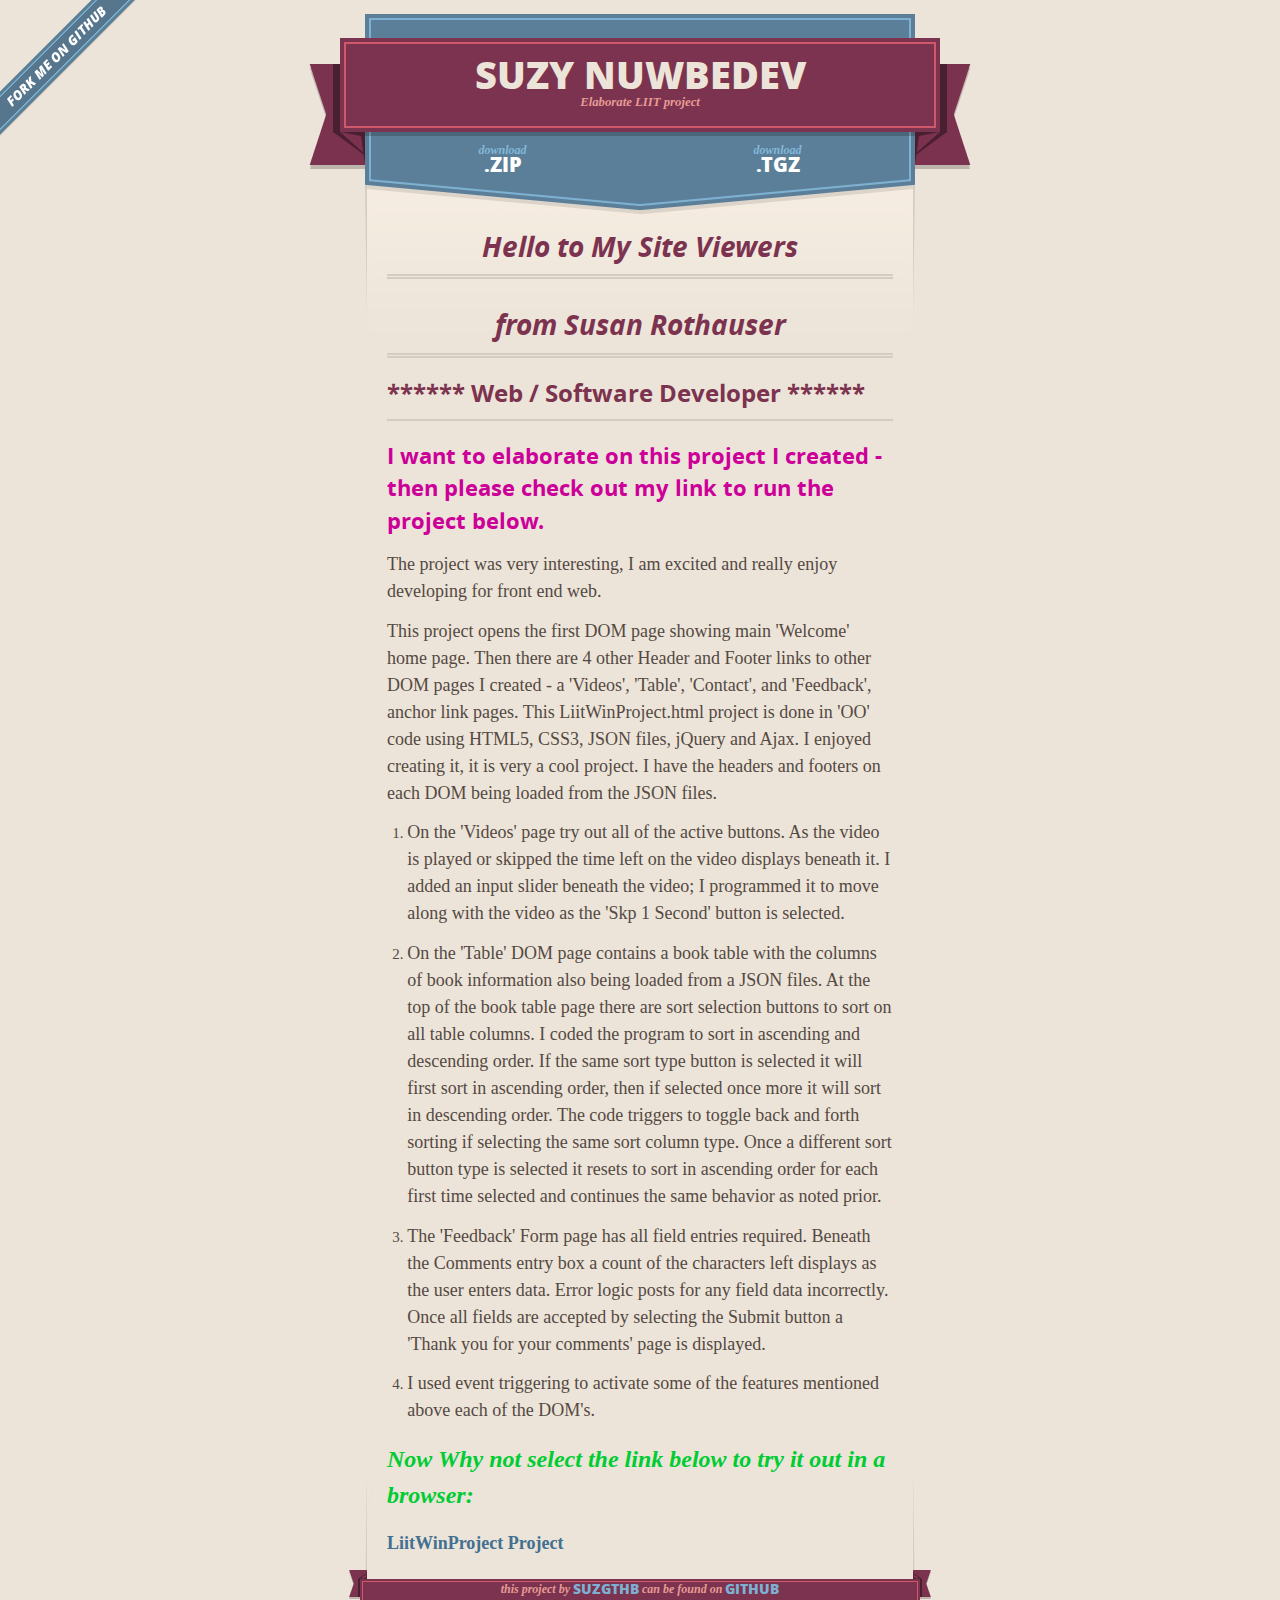
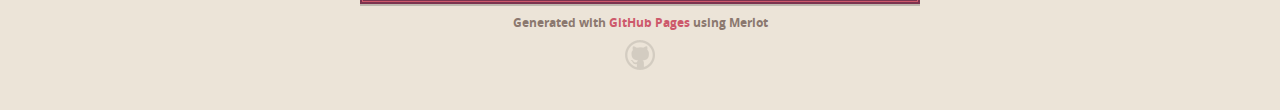
<file: index.html>
<!DOCTYPE html>
<html>
  <head>
    <meta charset='utf-8'>
    <meta http-equiv="X-UA-Compatible" content="chrome=1">
    <meta name="viewport" content="width=640">

    <link rel="stylesheet" href="stylesheets/core.css" media="screen">
    <link rel="stylesheet" href="stylesheets/mobile.css" media="handheld, only screen and (max-device-width:640px)">
    <link rel="stylesheet" href="stylesheets/github-light.css">

    <script type="text/javascript" src="javascripts/modernizr.js"></script>
    <script type="text/javascript" src="https://ajax.googleapis.com/ajax/libs/jquery/1.7.1/jquery.min.js"></script>
    <script type="text/javascript" src="javascripts/headsmart.min.js"></script>
    <script type="text/javascript">
      $(document).ready(function () {
        $('#main_content').headsmart()
      })
    </script>
    <title>Suzy nuwbedev by suzGtHb</title>
  </head>

  <body>
    <a id="forkme_banner" href="https://github.com/suzGtHb/suzy_nuwbedev">View on GitHub</a>
    <div class="shell">

      <header>
        <span class="ribbon-outer">
          <span class="ribbon-inner">
            <h1>Suzy nuwbedev</h1>
            <h2>Elaborate LIIT project</h2>
          </span>
          <span class="left-tail"></span>
          <span class="right-tail"></span>
        </span>
      </header>

      <section id="downloads">
        <span class="inner">
          <a href="https://github.com/suzGtHb/suzy_nuwbedev/zipball/master" class="zip"><em>download</em> .ZIP</a><a href="https://github.com/suzGtHb/suzy_nuwbedev/tarball/master" class="tgz"><em>download</em> .TGZ</a>
        </span>
      </section>


      <span class="banner-fix"></span>


      <section id="main_content">
        <h1>
<a id="hello-to-my-site-viewers" class="anchor" href="#hello-to-my-site-viewers" aria-hidden="true"><span class="octicon octicon-link"></span></a>Hello to My Site Viewers</h1>

<h1>
<a id="from-susan-rothauser" class="anchor" href="#from-susan-rothauser" aria-hidden="true"><span class="octicon octicon-link"></span></a>from Susan Rothauser</h1>

<h2>
<a id="-web--software-developer-" class="anchor" href="#-web--software-developer-" aria-hidden="true"><span class="octicon octicon-link"></span></a>****** Web / Software Developer ******</h2>

<h3 style="color:#CC0099">
<a id="i-want-to-elaborate-on-this-project-i-created---then-please-check-out-my-link-to-run-the-project-below" class="anchor" href="#i-want-to-elaborate-on-this-project-i-created---then-please-check-out-my-link-to-run-the-project-below" aria-hidden="true"><span class="octicon octicon-link"></span></a>I want to elaborate on this project I created - then please check out my link to run the project below.</h3>

<p style="font-size:larger">The project was very interesting, I am excited and really enjoy developing for front end web.</p>
<p style="font-size:larger">This project opens the first DOM page showing main 'Welcome' home page. Then there are 4 other Header and Footer links to other DOM pages I created - a 'Videos', 'Table', 'Contact', and 'Feedback', anchor link pages. This LiitWinProject.html project is done in 'OO' code using HTML5, CSS3, JSON files, jQuery and Ajax. I enjoyed creating it, it is very a cool project.
I have the headers and footers on each DOM being loaded from the JSON files.</p>

<ol>
<li><p  style="font-size:large">On the 'Videos' page try out all of the active buttons.  As the video is played or skipped the time left on the video displays beneath it. I added an input slider beneath the video; I programmed it to move along with the video as the 'Skp 1 Second' button is selected.   </p></li>
<li><p  style="font-size:large">On the 'Table' DOM page contains a book table with the columns of book information also being loaded from a JSON files. At the top of the book table page there are sort selection buttons to sort on all table columns. I coded the program to sort in ascending and descending order.  If the same sort type button is selected it will first sort in ascending order, then if selected once more it will sort in descending order. The code triggers to toggle back and forth sorting if selecting the same sort column type. Once a different sort button type is selected it resets to sort in ascending order for each first time selected and continues the same behavior as noted prior.   </p></li>
<li><p  style="font-size:large">The 'Feedback' Form page has all field entries required. Beneath the Comments entry box a count of the characters left displays as the user enters data. Error logic posts for any field data incorrectly. Once all fields are accepted by selecting the Submit button a 'Thank you for your comments' page is displayed.   </p></li>
<li><p  style="font-size:large">I used event triggering to activate some of the features mentioned above each of the DOM's.   </p></li>
</ol>

<p style="color:#00CC33;font-size:x-large"><em><strong>Now Why not select the link below to try it out in a browser:</strong></em></p>

<p style="font-size:larger"><strong><a href="http://suzGtHb.github.io/suzy_nuwbedev/LiitWinProject.html">LiitWinProject Project</a></strong></p>
      </section>

      <footer>
        <span class="ribbon-outer">
          <span class="ribbon-inner">
            <p>this project by <a href="https://github.com/suzGtHb">suzGtHb</a> can be found on <a href="https://github.com/suzGtHb/suzy_nuwbedev">GitHub</a></p>
          </span>
          <span class="left-tail"></span>
          <span class="right-tail"></span>
        </span>
        <p>Generated with <a href="https://pages.github.com">GitHub Pages</a> using Merlot</p>
        <span class="octocat"></span>
      </footer>

    </div>

    
  </body>
</html>
</file>
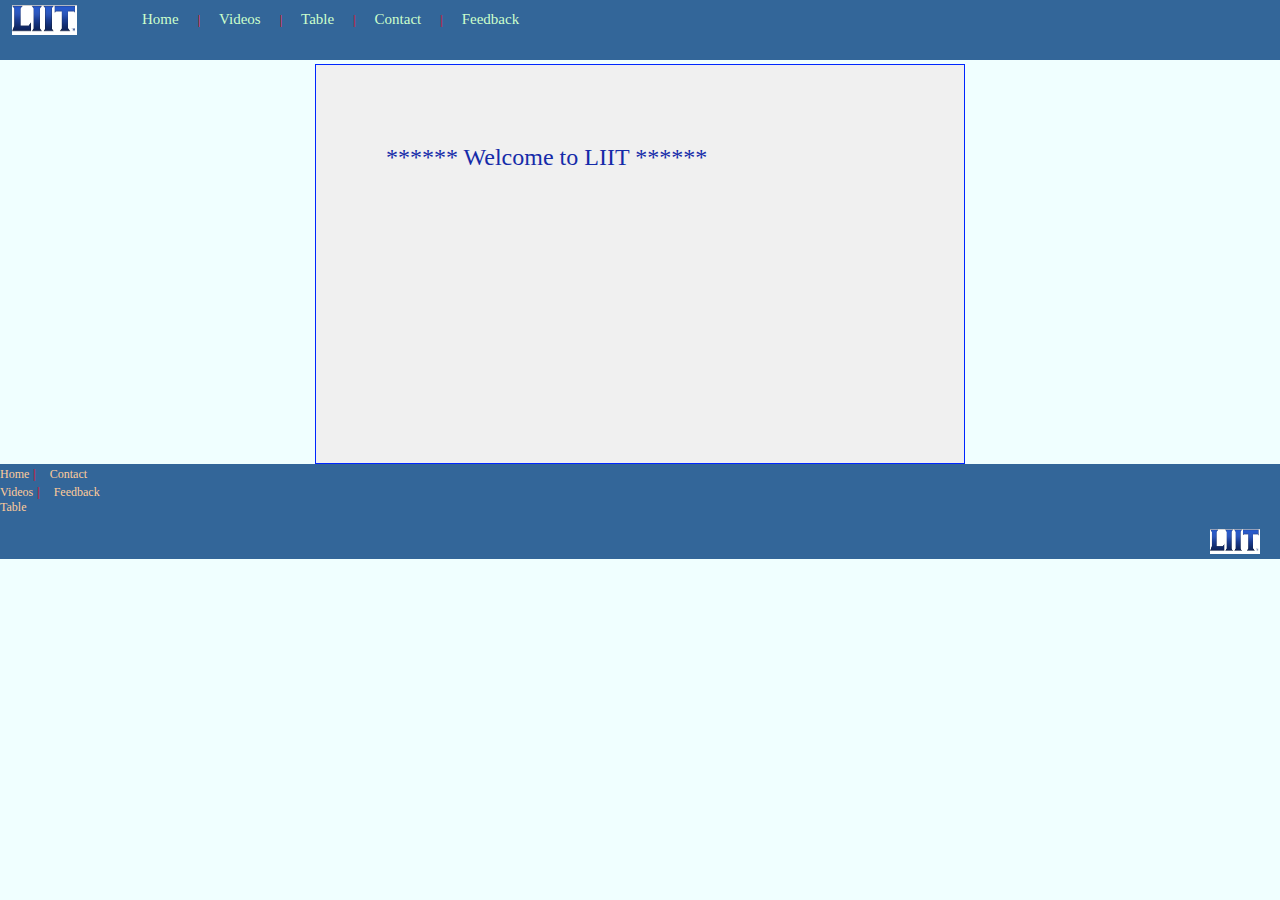
<file: LiitWinProject.html>
﻿<!DOCTYPE html>
<html xmlns="http://www.w3.org/1999/xhtml">
<head>
    <title>LIIT Project</title>
    <link href="LiitWinProject.css" type="text/css" rel="stylesheet" />
    <script type="text/javascript" src="http://code.jquery.com/jquery-1.11.3.js"></script>
    <script type="text/javascript" src="LiitWinProject.js"></script>
</head>

<body>
    <iframe class="header-frame" src="header.html"></iframe>

    <div class="homepage_area">
        <p>******  Welcome to LIIT  ******</p>
    </div>

    <iframe class="footer-frame" src="footer.html"></iframe>

</body>
</html>
</file>
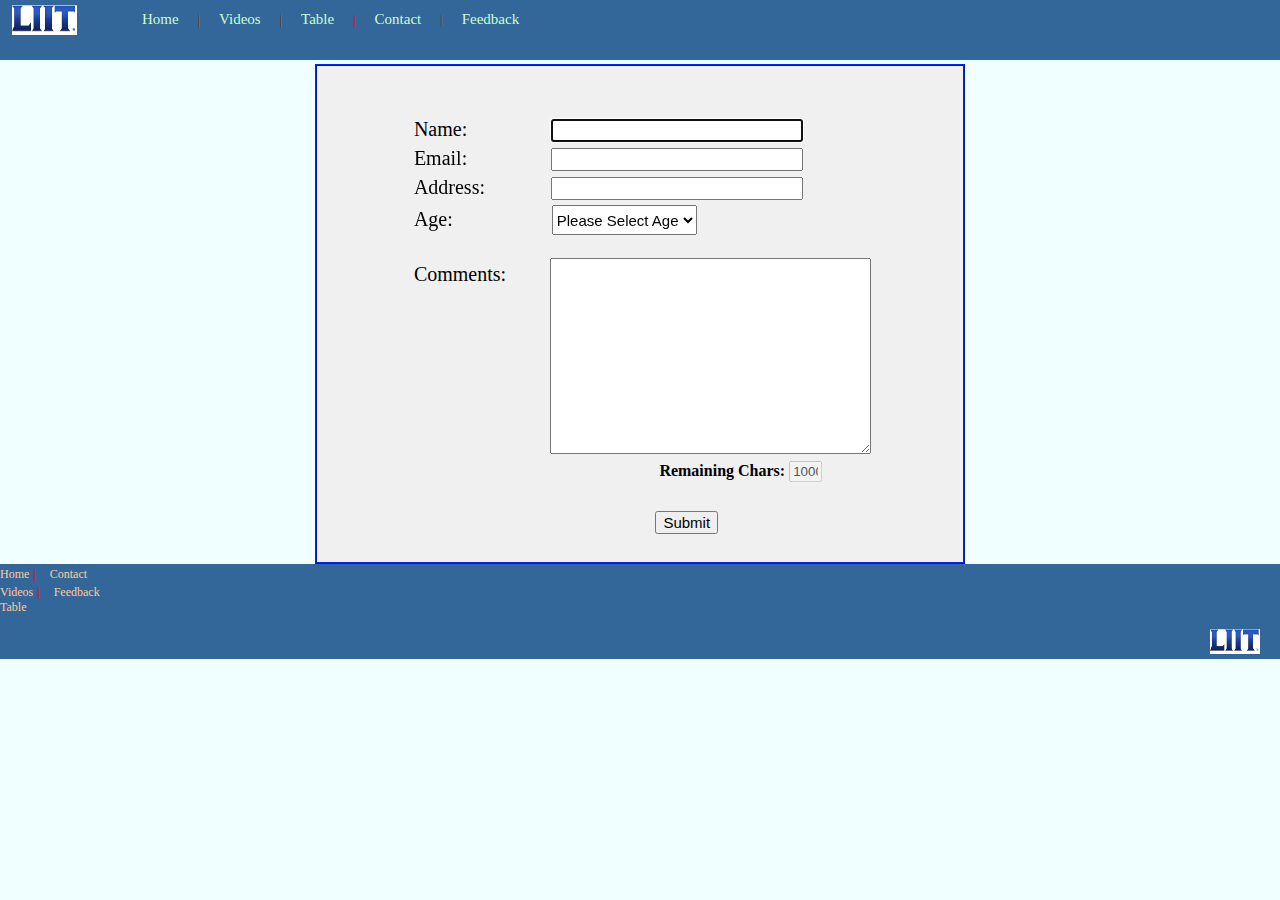
<file: LiitWinProject_F.html>
﻿<!DOCTYPE html>
<html xmlns="http://www.w3.org/1999/xhtml">
<head>
    <title>LIIT Project</title>
    <link href="LiitWinProject.css" type="text/css" rel="stylesheet" />
    <link href="LiitWinProject_F.css" type="text/css" rel="stylesheet" />
    <script type="text/javascript" src="http://code.jquery.com/jquery-1.11.3.js"></script>
    <script type="text/javascript" src="LiitWinProject.js"></script>
    <script type="text/javascript" src="LiitWinProject_F.js"></script>
</head>

<body>
    <iframe class="header-frame" src="header.html"></iframe>

    <section class="form_info_win">
        <form class="form_info" action="http://localhost/myapp/liitwinproject_fr.html" method="get">
            <div class="name_class">
                <label>Name:</label>
                <input title="Format is first name last name; alpha characters only - 40 characters maximum!" pattern="[A-Za-z]+\x20[A-za-z]+" size="25" type="text" maxlength="41" autofocus required />
            </div>
            <div class="email_class">
                <label>Email:</label>
                <input type="email" size="25" maxlength="50" required />
            </div>
            <div class="addr_class">
                <label>Address:</label>
                <input type="text" size="25" maxlength="40" required />
            </div>
            <div class="age_selection">
                <label>Age:</label>
                <select required id="ageInput">
                    <option value="">Please Select Age</option>
                    <option value="1">1-30</option>
                    <option value="2">30-50</option>
                    <option value="3">50 and above</option>
                </select>
            </div>
            <div class="comments_class">
                <label>Comments:</label>
                <textarea type="text" id="commentsInput" rows="10" cols="30" maxlength="1000" wrap="hard" required></textarea>
            </div>
            <input class="submitBtn" type="submit" value="Submit" />
        </form>

        <div class="remchar_class">
            <label><strong>Remaining Chars:</strong></label>
            <input value="1000" size="1" type="text" disabled id="chars_remaining" />
        </div>

    </section>

    <iframe class="footer-frame" src="footer.html"></iframe>

</body>
</html>
</file>
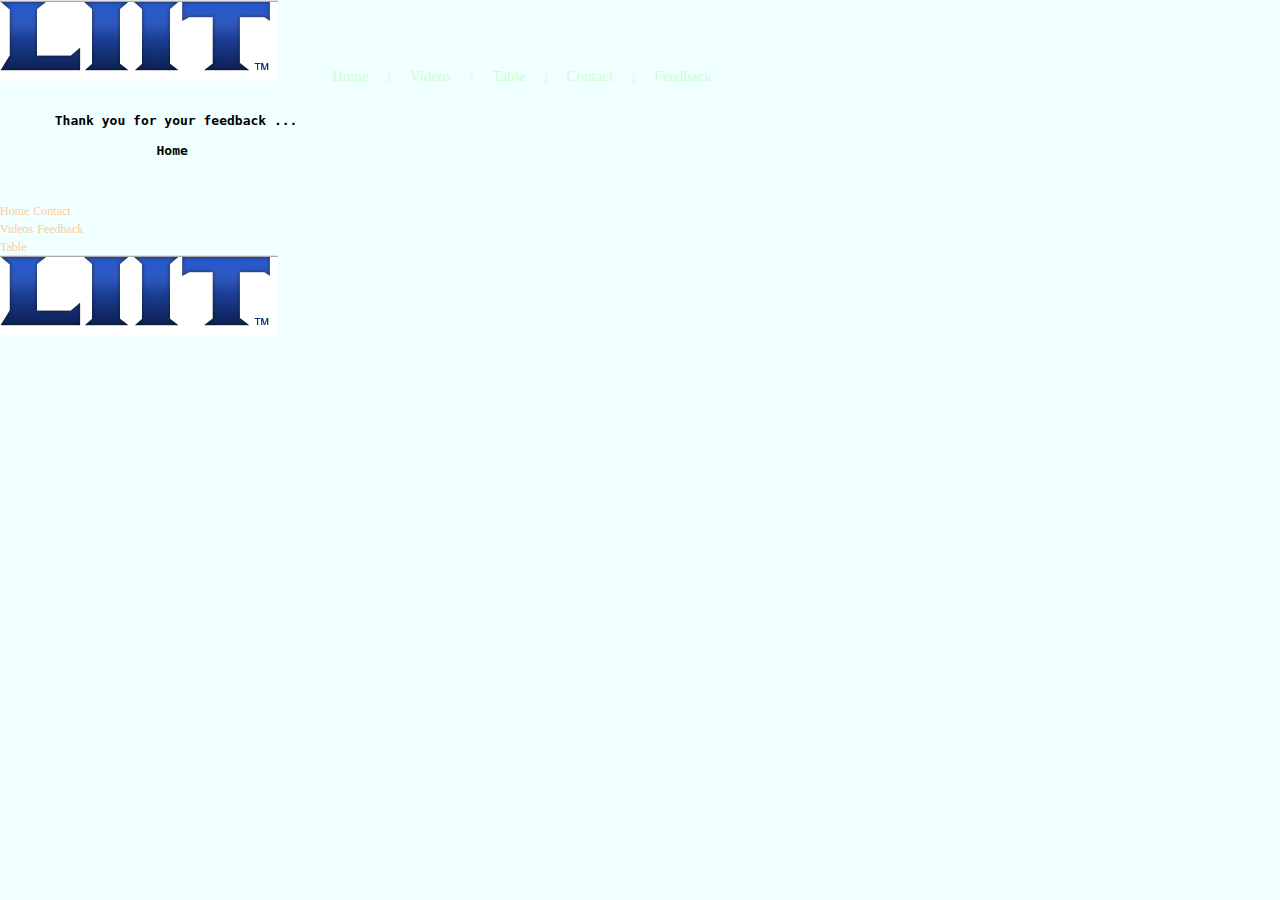
<file: LiitWinProject_FR.html>
﻿<!DOCTYPE html>
<html xmlns="http://www.w3.org/1999/xhtml">
<head>
    <title>LIIT Project</title>
    <link href="LiitWinProject.css" type="text/css" rel="stylesheet" />
    <script type="text/javascript" src="http://code.jquery.com/jquery-1.11.3.js"></script>
    <script type="text/javascript" src="LiitWinProject.js"></script>
</head>

<body>
    <ul id="mainHeaderRow">
        <li>
            <img src="Logo.png" id="liit_logo" />
            <a id="link_h" href="LiitWinProject.html"></a>
            <label id="or_sptr">|</label>
            <a id="link_v" href="LiitWinProject_V.html"></a>
            <label id="or_sptr">|</label>
            <a id="link_t" href="LiitWinProject_T.html"></a>
            <label id="or_sptr">|</label>
            <a id="link_c" href="LiitWinProject_C.html"></a>
            <label id="or_sptr">|</label>
            <a id="link_f" href="LiitWinProject_F.html"></a>
        </li>
    </ul><!-- End of Header list -->

    <pre id="homepage_area">
       <strong>
       Thank you for your feedback ...<br />
                    Home
        </strong>
    </pre>

    <div class="mainFooterBlock">
        <ul>
            <li>
                <a id="link_h_f" href="LiitWinProject.html"></a>
                <a id="link_c_f" href="LiitWinProject_C.html"></a>
            </li>
        </ul>
        <ul>
            <li>
                <a id="link_v_f" href="LiitWinProject_V.html"></a>
                <a id="link_f_f" href="LiitWinProject_F.html"></a>
            </li>
        </ul>
        <ul>
            <li>
                <a id="link_t_f" href="LiitWinProject_T.html"></a>
                <img src="Logo.png" id="liit_logo_two" />
            </li>
        </ul> <!-- End of Footer lists -->
    </div>

</body>
</html>
</file>
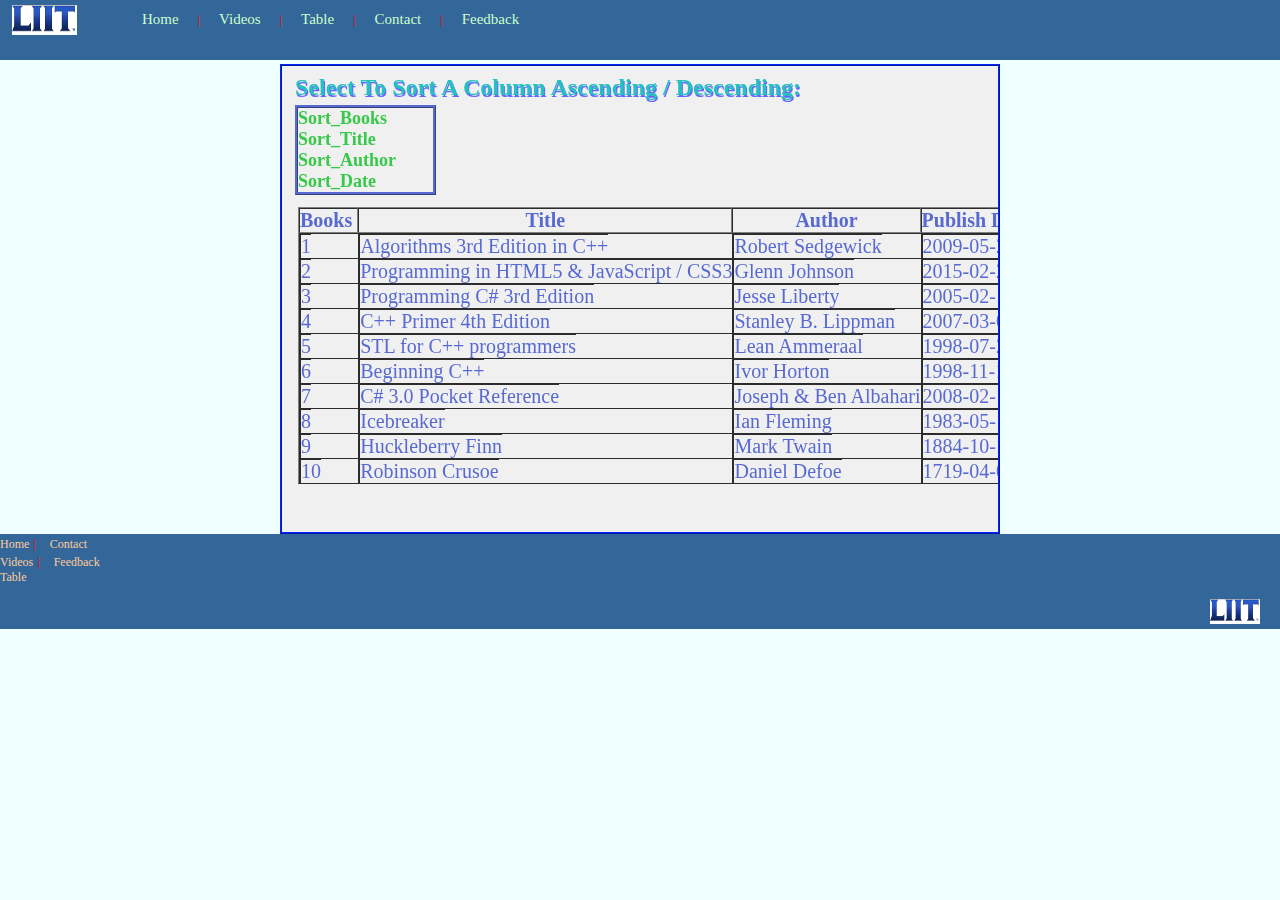
<file: LiitWinProject_T.html>
﻿<!DOCTYPE html>
<html xmlns="http://www.w3.org/1999/xhtml">
<head>
    <title>LIIT Project</title>
    <link href="LiitWinProject_T.css" type="text/css" rel="stylesheet" />
    <link href="LiitWinProject.css" type="text/css" rel="stylesheet" />
    <script type="text/javascript" src="http://code.jquery.com/jquery-1.11.3.js"></script>
    <script type="text/javascript" src="LiitWinProject.js"></script>
</head>

<body>
    <iframe class="header-frame" src="header.html"></iframe>

    <section id="main_book_win">
        <label id="sort_select_title">Select To Sort A Column Ascending / Descending:</label>
        <ul class="sort_list" id="sort_tabs">
            <li id="b_tab">Sort_Books</li>
            <li id="t_tab">Sort_Title</li>
            <li id="a_tab">Sort_Author</li>
            <li id="p_tab">Sort_Date</li>
        </ul>

        <table border="1" cellspacing="0" cellpadding="0" id="bk_tbl" class="book_table">
            <tr id="bk_hdr_row">
                <th class="selected" id="b_hdr">Books</th>
                <th id="t_hdr">Title</th>
                <th id="a_hdr">Author</th>
                <th id="p_hdr">Publish Date</th>
            </tr>
        </table>
    </section>

    <iframe class="footer-frame" src="footer.html"></iframe>

</body>
</html>
</file>
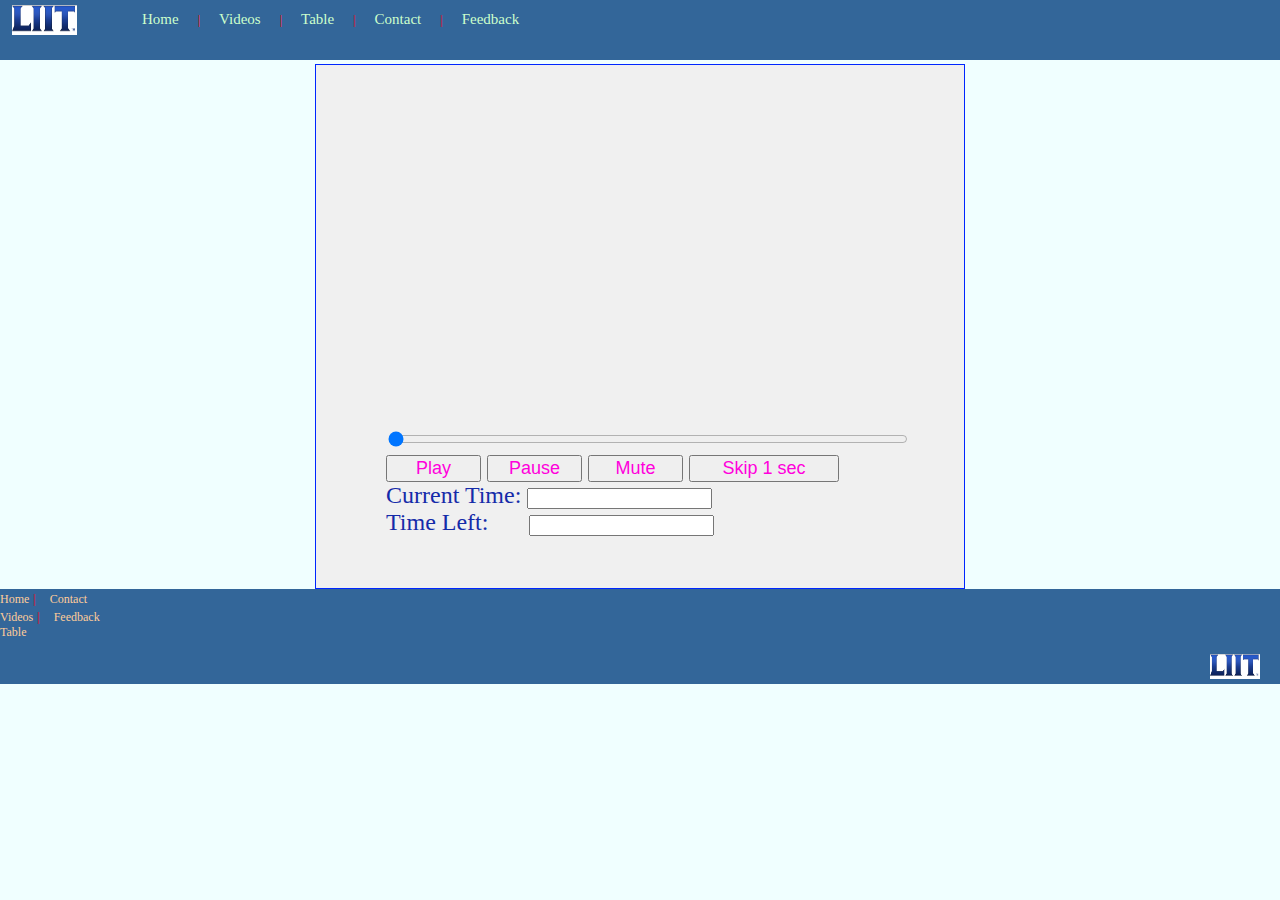
<file: LiitWinProject_V.html>
﻿<!DOCTYPE html>
<html xmlns="http://www.w3.org/1999/xhtml">
<head>
    <title>LIIT Project</title>
    <link href="LiitWinProject.css" type="text/css" rel="stylesheet" />
    <script type="text/javascript" src="http://code.jquery.com/jquery-1.11.3.js"></script>
    <script type="text/javascript" src="LiitWinProject.js"></script>
    <script type="text/javascript" src="LiitWinProject_V.js"></script>
</head>

<body>
    <iframe class="header-frame" src="header.html"></iframe>

    <div id="main_video_win">
        <video id="cute_bunny" width="520" height="300">
            <source src="http://www.w3schools.com/html/mov_bbb.mp4" type="video/mp4">
            <source src="http://www.w3schools.com/html/mov_bbb.ogg" type="video/ogg">
            Your browser does not support HTML5 video.
        </video>

        <div>
            <input id="slider" type="range" value="0" />
        </div>

        <ul class="video_btns">
            <li>
                <button id="playBtn">Play</button>
                <button id="pauseBtn">Pause</button>
                <button id="muteBtn">Mute</button>
                <button id="skipBtn">Skip 1 sec</button>
            </li>
        </ul> <!-- End of button list -->

        <div>
            <label>Current Time:</label>
            <input id="time_current" type="text" readonly="readonly" />
        </div>
        <div>
            <label>Time Left:</label>
            <input id="time_left" type="text" readonly="readonly" />
        </div>
    </div> <!-- End of main video window -->

    <iframe class="footer-frame" src="footer.html"></iframe>

</body>
</html>
</file>
<file: stylesheets/core.css>
@import url("screen.css");
@import url("non-screen.css") handheld;
@import url("non-screen.css") only screen and (max-device-width:640px);
</file>
<file: stylesheets/mobile.css>
/* Generated by Font Squirrel (http://www.fontsquirrel.com) on February 9, 2012 */


@font-face {
  font-family: 'Open Sans';
  src: url('../fonts/opensans-regular-webfont.eot');
  src: url('../fonts/opensans-regular-webfont.eot?#iefix') format('embedded-opentype'),
       url('../fonts/opensans-regular-webfont.woff') format('woff'),
       url('../fonts/opensans-regular-webfont.ttf') format('truetype'),
       url('../fonts/opensans-regular-webfont.svg#OpenSansRegular') format('svg');
  font-weight: normal;
  font-style: normal;
}

@font-face {
  font-family: 'Open Sans';
  src: url('../fonts/opensans-italic-webfont.eot');
  src: url('../fonts/opensans-italic-webfont.eot?#iefix') format('embedded-opentype'),
       url('../fonts/opensans-italic-webfont.woff') format('woff'),
       url('../fonts/opensans-italic-webfont.ttf') format('truetype'),
       url('../fonts/opensans-italic-webfont.svg#OpenSansItalic') format('svg');
  font-weight: normal;
  font-style: italic;
}

@font-face {
  font-family: 'Open Sans';
  src: url('../fonts/opensans-bold-webfont.eot');
  src: url('../fonts/opensans-bold-webfont.eot?#iefix') format('embedded-opentype'),
       url('../fonts/opensans-bold-webfont.woff') format('woff'),
       url('../fonts/opensans-bold-webfont.ttf') format('truetype'),
       url('../fonts/opensans-bold-webfont.svg#OpenSansBold') format('svg');
  font-weight: bold;
  font-style: normal;
}

@font-face {
  font-family: 'Open Sans';
  src: url('../fonts/opensans-bolditalic-webfont.eot');
  src: url('../fonts/opensans-bolditalic-webfont.eot?#iefix') format('embedded-opentype'),
       url('../fonts/opensans-bolditalic-webfont.woff') format('woff'),
       url('../fonts/opensans-bolditalic-webfont.ttf') format('truetype'),
       url('../fonts/opensans-bolditalic-webfont.svg#OpenSansBoldItalic') format('svg');
  font-weight: bold;
  font-style: italic;
}

@font-face {
  font-family: 'Open Sans';
  src: url('../fonts/opensans-extrabold-webfont.eot');
  src: url('../fonts/opensans-extrabold-webfont.eot?#iefix') format('embedded-opentype'),
       url('../fonts/opensans-extrabold-webfont.woff') format('woff'),
       url('../fonts/opensans-extrabold-webfont.ttf') format('truetype'),
       url('../fonts/opensans-extrabold-webfont.svg#OpenSansExtrabold') format('svg');
  font-weight: bolder;
  font-style: normal;
}


/* http://meyerweb.com/eric/tools/css/reset/ 
   v2.0 | 20110126
   License: none (public domain)
*/

html, body, div, span, applet, object, iframe,
h1, h2, h3, h4, h5, h6, p, blockquote, pre,
a, abbr, acronym, address, big, cite, code,
del, dfn, em, img, ins, kbd, q, s, samp,
small, strike, strong, sub, sup, tt, var,
b, u, i, center,
dl, dt, dd, ol, ul, li,
fieldset, form, label, legend,
table, caption, tbody, tfoot, thead, tr, th, td,
article, aside, canvas, details, embed, 
figure, figcaption, footer, header, hgroup, 
menu, nav, output, ruby, section, summary,
time, mark, audio, video {
  margin: 0;
  padding: 0;
  border: 0;
  font-size: 100%;
  font: inherit;
  vertical-align: baseline;
}
/* HTML5 display-role reset for older browsers */
article, aside, details, figcaption, figure, 
footer, header, hgroup, menu, nav, section {
  display: block;
}
body {
  line-height: 1;
}
ol, ul {
  list-style: none;
}
blockquote, q {
  quotes: none;
}
blockquote:before, blockquote:after,
q:before, q:after {
  content: '';
  content: none;
}
table {
  border-collapse: collapse;
  border-spacing: 0;
}

header, footer, section {
  display: block;
  position: relative;
}

/* STYLES */

div.shell {
  display: block;
  width: 640px;
  margin: 0 auto;
}

a#forkme_banner {
  display: none;
}

/* header */

header {
  position: relative;
  z-index: 2;
  margin: 0;
  max-width: 640px;
  top: 51px;
}

header span.ribbon-inner {
  position: relative;
  display: block;
  background-color: #cd596b;
  border: 8px solid #7c334f;
  padding: 6px;
  z-index: 1;
}

header span.left-tail, header span.right-tail {
  position: relative;
  display: block;
  width: 19px;
  height: 10px;
  background: transparent url(../images/ribbon-tail-sprite-2x.png) 0 0 no-repeat;
  position: absolute;
  bottom: -10px;
  z-index: 0;
}

header span.left-tail {
  background-position: 0 0;
  left: 0;
}

header span.right-tail {
  background-position: -19px 0;
  right: 0;
}

header h1 {
  background-color: #7c334f;
  font-size: 2em;
  font-weight: bolder;
  font-style: normal;
  text-transform: uppercase;
  color: #ece4d8;
  text-align: center;
  line-height:1;  
  padding: 14px 20px 0;
}

header h2 {
  background-color: #7c334f;
  font: bold italic .85em/1.5 Georgia, Times, “Times New Roman”, serif;
  color: #e69b95;
  padding-bottom: 14px;
  margin-top: -3px;
  text-align: center;
}

section#downloads {
  position: relative;
  display: block;
  height: 171px;
  width: 602px;
  padding-bottom: 150px;
  margin: 51px auto -250px;
  z-index: 1;
  background: transparent url(../images/shield.png) center 0 no-repeat;
}

section#downloads a {
  display: none;
}

span.banner-fix {
  background: transparent url(../images/shield-fallback.png) center top no-repeat;
  display: block;
  height: 31px;
  position: absolute;
  width: 640px;
  top: 20px;

}

section#main_content {
  z-index: 2;
  padding: 20px 40px 0;
  min-height:185px;
}

/* footer */

footer {
  background: none;
  padding-top: 104px;
  margin: -94px auto 40px;
  max-width:640px;
  text-align: center;
}

footer span.ribbon-outer {
  display: block;
  position: relative;
  border-bottom: 2px solid #bdb6ad;
}

footer span.ribbon-inner {
  position: relative;
  display: block;
  background-color: #cd596b;
  border: 8px solid #7c334f;
  padding: 6px;
  z-index: 1;
}

footer p {
  font-family: 'Open Sans', sans-serif;
  font-weight: bold;
  font-size: .6em;
  color: #8b786f;
}

footer a {
  color: #cd596b;
}

footer span.ribbon-inner p {
  background-color: #7c334f;
  margin: 0;
  color: #e69b95;
  font: bold italic 22px/1 Georgia, Times, “Times New Roman”, serif;
  height: auto;
  line-height: 1.1;
  padding: 20px 0px 10px;
}

footer span.ribbon-inner a {
  display: block;
  position: relative;
  bottom: 0;
  color: #7eb0d2;
  font-family: 'Open Sans', sans-serif;
  text-transform: uppercase;
  font-style: normal;
  font-weight: bolder;
  font-size: 38px;
  padding-bottom: 10px;
}

footer span.ribbon-inner a:hover {
  color: #7eb0d2;
}

footer span.left-tail, footer span.right-tail {
  position: relative;
  display: block;
  width: 23px;
  height: 126px;
  background: transparent url(../images/small-ribbon-tail-sprite-2x.png) 0 0 no-repeat;
  position: absolute;
  top: -126px;
  z-index: 0;
}

footer span.left-tail {
  background-position: 0 0;
  left: 0;
}

footer span.right-tail {
  background-position: -23px 0;
  right: 0;
}

footer span.octocat {
  background: transparent url(../images/octocat-2x.png) 0 0 no-repeat;
  display: block;
  width: 60px;
  height: 60px;
  margin: 20px auto 0;}

/* content */

body {
  background: #ece4d8;
  font: normal normal 30px/1.5 Georgia, Palatino,” Palatino Linotype”, Times, “Times New Roman”, serif;
  color: #544943;
  -webkit-font-smoothing: antialiased;
}

a, a:hover {
  color: #417090;
}

a {
  text-decoration: none;
}

a:hover {
  text-decoration: underline;
}

h1,h2,h3,h4,h5,h6 {
  font-family: 'Open Sans', sans-serif;
  font-weight: bold;
}

p {
  margin: .7em 0 0;
}

strong {
  font-weight: bold;
}

em {
  font-style: italic;
}

ol {
  margin: .7em 0;
  list-style-type: decimal;
  padding-left: 1.35em;
}

ul {
  margin: .7em 0;
  padding-left: 1.35em;
}

ul li {
  padding-left: 20px;
  background: transparent url(../images/chevron-2x.png) left 15px no-repeat;
}

blockquote {
  font-family: 'Open Sans', sans-serif;
  margin: 20px 0;
  color: #8b786f;
  padding-left: 1.35em;
  background: transparent url('../images/blockquote-gfx-2x.png') 0 8px no-repeat;
}

img {
  -webkit-box-shadow: 0px 4px 0px #bdb6ad;
  -moz-box-shadow: 0px 4px 0px #bdb6ad;
  box-shadow: 0px 4px 0px #bdb6ad;
  border: 4px solid #fff6e9;
  max-width: 556px;
}

hr {
  border: none;
  outline: none;
  height: 42px;
  background: transparent url('../images/hr-2x.jpg') center center repeat-x;
  margin: 0 0 20px;
}

code {
  background: #fff6e9;
  font: normal normal .9em/1.7 "Lucida Sans Typewriter", "Lucida Console", Monaco, "Bitstream Vera Sans Mono", monospace;
  padding: 0 5px 1px;
}

pre {
  margin: 10px 0 20px;
  padding: .7em;
  background: #fff6e9;
  border-bottom: 4px solid #bdb6ad;
  font: normal normal .9em/1.7 "Lucida Sans Typewriter", "Lucida Console", Monaco, "Bitstream Vera Sans Mono", monospace;
  overflow: auto;
}

table {
  background: #fff6e9;
  display: table;
  width: 100%;
  border-collapse: separate;
  border-bottom: 4px solid #bdb6ad;
  margin: 10px 0;
}

tr {
  display: table-row;
}

th {
  display: table-cell;
  padding: 2px 10px;
  border: solid #ece4d8;
  border-width: 0 4px 4px 0;
  color: #cd596b;
  font-family: 'Open Sans', sans-serif;
  font-weight: bold;
  font-size: .85em;
}

td {
  display: table-cell;
  padding: 0 .7em;
  border: solid #ece4d8;
  border-width: 0 4px 4px 0;
}

td:last-child, th:last-child {
  border-right: none;
}

tr:last-child td {
  border-bottom: none;
}

dl {
  margin: .7em 0 20px;
}

dt {
  font-family: 'Open Sans', sans-serif;
  font-weight: bold;
}

dd {
  padding-left: 1.35em;
}

dd p:first-child {
  margin-top: 0;
}

/* Content based headers */

#main_content > .header-level-1:first-child,
#main_content > .header-level-2:first-child,
#main_content > .header-level-3:first-child,
#main_content > .header-level-4:first-child,
#main_content > .header-level-5:first-child,
#main_content > .header-level-6:first-child {
  margin-top: 0;
}

.header-level-1 {
  font-size: 1.85em;
  border-bottom: .2em double #d3ccc1;
  color: #7c334f;
  text-align: center;
  font-style: italic;
  margin: 1.1em 0 .38em;
  line-height: 1.2;
  padding-bottom: 10px
}

.header-level-2 {
  font-size: 1.58em;
  color: #7c334f;
  margin: .95em 0 .5em;
  border-bottom: .1em solid #D3CCC1;
  line-height: 1.2;
  padding-bottom: 10px
}

.header-level-3 {
  margin: 20px 0 10px;
  font-size: 1.45em;
}

.header-level-4 {
  margin: .6em 0;
  font-size: 1.2em;
  color: #cd596b;
}

.header-level-5 {
  margin: .7em 0;
  font-size: 1em;
  color: #8b786f;
}

.header-level-6 {
  margin: .8em 0;
  font-size: .85em;
  font-style: italic;
}
</file>
<file: stylesheets/github-light.css>
/*
   Copyright 2014 GitHub Inc.

   Licensed under the Apache License, Version 2.0 (the "License");
   you may not use this file except in compliance with the License.
   You may obtain a copy of the License at

       http://www.apache.org/licenses/LICENSE-2.0

   Unless required by applicable law or agreed to in writing, software
   distributed under the License is distributed on an "AS IS" BASIS,
   WITHOUT WARRANTIES OR CONDITIONS OF ANY KIND, either express or implied.
   See the License for the specific language governing permissions and
   limitations under the License.

*/

.pl-c /* comment */ {
  color: #969896;
}

.pl-c1      /* constant, markup.raw, meta.diff.header, meta.module-reference, meta.property-name, support, support.constant, support.variable, variable.other.constant */,
.pl-s .pl-v /* string variable */ {
  color: #0086b3;
}

.pl-e  /* entity */,
.pl-en /* entity.name */ {
  color: #795da3;
}

.pl-s .pl-s1 /* string source */,
.pl-smi      /* storage.modifier.import, storage.modifier.package, storage.type.java, variable.other, variable.parameter.function */ {
  color: #333;
}

.pl-ent /* entity.name.tag */ {
  color: #63a35c;
}

.pl-k /* keyword, storage, storage.type */ {
  color: #a71d5d;
}

.pl-pds              /* punctuation.definition.string, string.regexp.character-class */,
.pl-s                /* string */,
.pl-s .pl-pse .pl-s1 /* string punctuation.section.embedded source */,
.pl-sr               /* string.regexp */,
.pl-sr .pl-cce       /* string.regexp constant.character.escape */,
.pl-sr .pl-sra       /* string.regexp string.regexp.arbitrary-repitition */,
.pl-sr .pl-sre       /* string.regexp source.ruby.embedded */ {
  color: #183691;
}

.pl-v /* variable */ {
  color: #ed6a43;
}

.pl-id /* invalid.deprecated */ {
  color: #b52a1d;
}

.pl-ii /* invalid.illegal */ {
  background-color: #b52a1d;
  color: #f8f8f8;
}

.pl-sr .pl-cce /* string.regexp constant.character.escape */ {
  color: #63a35c;
  font-weight: bold;
}

.pl-ml /* markup.list */ {
  color: #693a17;
}

.pl-mh        /* markup.heading */,
.pl-mh .pl-en /* markup.heading entity.name */,
.pl-ms        /* meta.separator */ {
  color: #1d3e81;
  font-weight: bold;
}

.pl-mq /* markup.quote */ {
  color: #008080;
}

.pl-mi /* markup.italic */ {
  color: #333;
  font-style: italic;
}

.pl-mb /* markup.bold */ {
  color: #333;
  font-weight: bold;
}

.pl-md /* markup.deleted, meta.diff.header.from-file */ {
  background-color: #ffecec;
  color: #bd2c00;
}

.pl-mi1 /* markup.inserted, meta.diff.header.to-file */ {
  background-color: #eaffea;
  color: #55a532;
}

.pl-mdr /* meta.diff.range */ {
  color: #795da3;
  font-weight: bold;
}

.pl-mo /* meta.output */ {
  color: #1d3e81;
}
</file>
<file: LiitWinProject.css>
body {
    background: #F0FFFF;
    margin: 0;
}

ul {
    list-style-type: none;
    padding: 0;
    margin: 0;
}


.header-frame {
    width: 100%;
    overflow: hidden;
    background-color: #336699;    
    height: 60px;
    border: 0;
}

.mainHeaderRow {
    height: 55px;
}

.footer-frame {
    width: 100%;
    overflow-y: hidden;
    height: 95px;
    border: 0;
}

.header-container {
    background-color: #336699;
    height: 60px;
}

.mainHeaderRow li {
    display:inline-block;
    margin-top: 10px;
    padding-left: 15px;
}

.liit_logo {
    float: left;
    width: 65px;
    margin-top: 5px;
    margin-left: 12px;
    height: 30px;
    background-color: #75b2de;
}

#link_h {
    margin-left: 50px;
}

#link_h, #link_v, #link_t, #link_c, #link_f, #or_sptr {
    font-size: 15px;
    margin-right: 15px;
    color: #CCFFCC;
}

.homepage_area, #main_video_win {
    border: ridge 1px #0026ff;
    background-color: #F0F0F0;
    box-sizing: border-box;
    font-size: 24px;
    padding: 55px 0px 0px 70px;
    color: #152ba9;
    margin: auto;
}

#main_video_win {
    width: 650px;
    height: 525px;
}

.homepage_area {
    width: 650px;
    height: 400px;
}

.footer-container {
    background-color: #336699;
    height: 95px;
    bottom: 5px;
}

.mainFooterBlock {
    width: 150px;
}

.mainFooterBlock li{
    display: inline-block;
    padding-right: 10px; 
}

.mainFooterBlock li:after, .mainHeaderRow li:after{
    content: " | ";
    font-size: 12px;
    color: red;
}

.mainFooterBlock li:nth-child(even):after,
.mainFooterBlock li:last-child:after,
.mainHeaderRow li:last-child:after {
    content: "";
}

.liit_logo_two{
    bottom: 5px;
    right: 20px;
    width: 50px;
    height: 25px;
    background-color: #75b2de;
    display: inline-block;
    position: absolute;
}

a:link {
    text-decoration: none;
}

#link_h_f, #link_c_f, #link_v_f, #link_f_f, #link_t_f {
    font-size: 12px;
    color: #FFCC99;
}

a:hover{
    text-decoration: underline;
    border: 1px solid #FF00DC;
}

.video_btns button {
    width: 95px;
    font-size: large;
    color: #ff00dc;
}

.video_btns #skipBtn {
    width: 150px;
}

#time_left {
    margin-left: 35px;
}

#slider {
    width: 520px;
}
</file>
<file: LiitWinProject_F.css>
body {
    background: #F0FFFF;
}

.form_info_win {
    margin: auto;
    border: ridge 2px #0026ff;
    background-color: #F0F0F0;
    box-sizing: border-box;
    width: 650px;
    height: 500px;
}

.name_class {
    margin-top: 52px;
}

.form_info label {
    margin-left: 15%;
    margin-bottom: 5px;
    font-size: 20px;
}

.form_info input {
    margin-left: 80px;
    margin-bottom: 5px;
    font-size: 15px;
}

.addr_class input {
    margin-left: 62px;
}

.age_selection select {
    margin-left: 95px;
    height: 30px;
    font-size: 15px;
}

.comments_class label {
    position: relative;
    top: 28px;
}

.comments_class textarea {
    margin-left: 233px;
    font-size: large;
}

.remchar_class label {
    position: relative;
    left: 53%;
    bottom: 78px;
    font-size: medium;
}

#chars_remaining {
    position: relative;
    left: 53%;
    bottom: 78px;
    text-align: right;
}

.submitBtn {
    position: relative;
    margin-top: 53px;
    left: 40%;
    value: Submit;
}
</file>
<file: LiitWinProject_T.css>
#main_book_win {
    margin: auto;
    border: ridge 2px #0026ff;
    background-color: #F0F0F0;
    width: 700px;
    height: 450px;
    overflow: scroll;
    padding: 8px;
}

.book_table {
    margin-top: 12px;
    margin-left: 8px;
    width: 80%;
    border-collapse: separate;
    color: #586ad2;
    font-size: 20px;
    white-space: nowrap;
}

#b_hdr {
    padding-right: 5px;
}

#t_hdr, #a_hdr {
    color: #586ad2;
}

#p_hdr {
    padding-right: 15%;
    color: #586ad2;
}

td {
    border-right: hidden;
    border-bottom: hidden;
    text-align: left;
    overflow: hidden;
    color: #586ad2;
}

#sort_select_title {
    margin-left: 5px; 
    font-size: x-large;
    font-weight: bold;
    text-shadow: 1px 2px #6666FF;
    color: #26c0c0;
}

.sort_list {
    margin-top: 4px;
    margin-left: 5px; 
    font-size: large;
    text-align: left;
    border: 3px ridge #586ad2;
    border-collapse: inherit;
    max-width: 135px;
    list-style-type: none;
    color: #38c84a;
    font-weight: bold;
}

    .sort_list #b_tab:hover {
        color: #db23c1;
        font-size: x-large;
        font-weight: bolder;
    }

    .sort_list #t_tab:hover {
        color: #db23c1;
        font-size: x-large;
        font-weight: bolder;
    }

    .sort_list #a_tab:hover {
        color: #db23c1;
        font-size: x-large;
        font-weight: bolder;
        border-collapse: inherit;
    }

    .sort_list #p_tab:hover {
        color: #db23c1;
        font-size: x-large;
        font-weight: bolder;
    }
</file>
